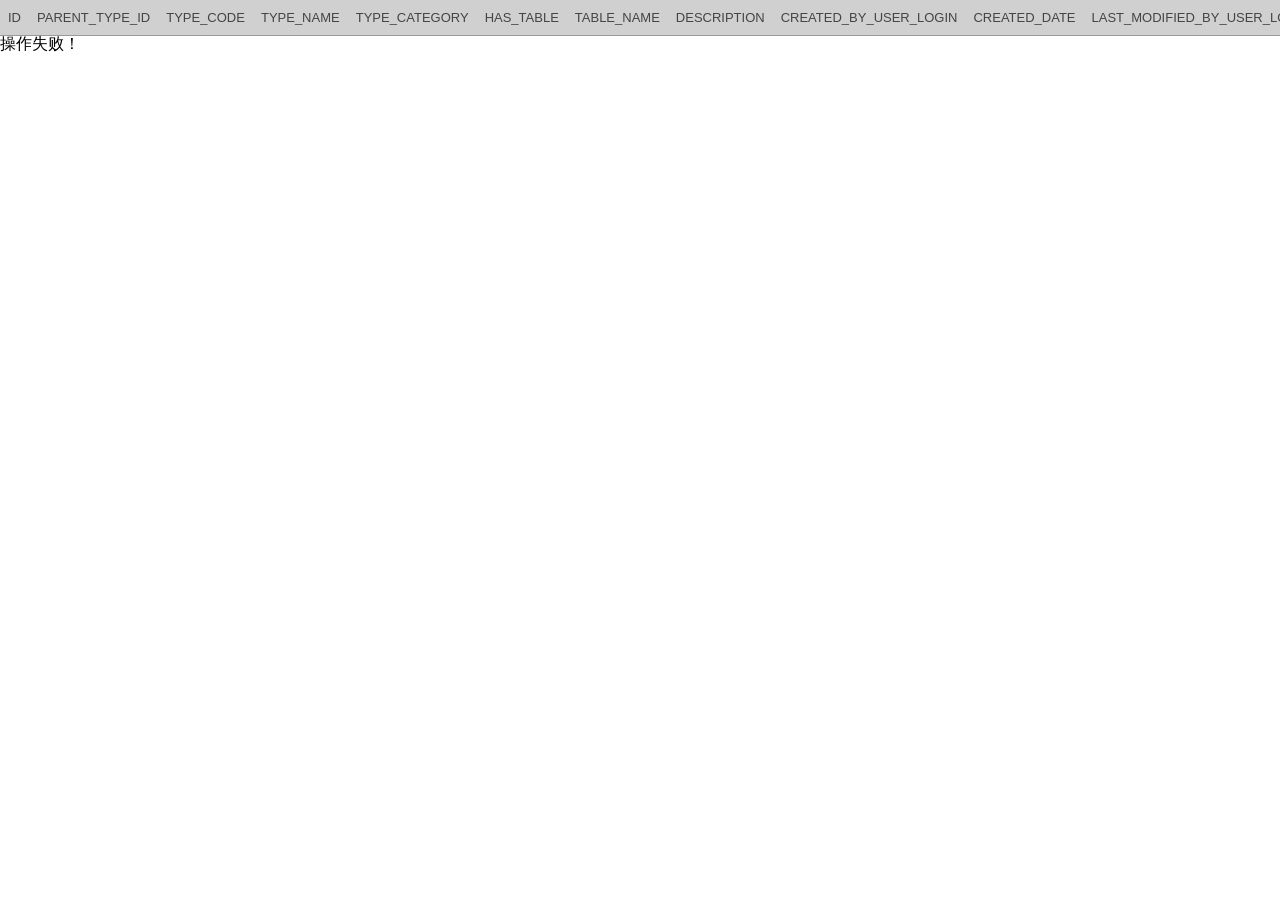
<file: index.html>
<!DOCTYPE html>
<html>
<head>
	<title>作品类型处理</title>
	<meta charset="UTF-8">
	<meta name="viewport" content="width=device-width, initial-scale=1.0, maximum-scale=1.0, user-scalable=0">
	<link rel="stylesheet" href="style.css" type="text/css" media="screen" charset="utf-8"/>
	<link rel="stylesheet" href="reset.css" type="text/css" media="screen" charset="utf-8"/>
	<script type="text/javascript" src="jquery-3.1.1.min.js"></script>
	<script type="text/javascript">
		function getQueryString(name)
		{
		     var reg = new RegExp("(^|&)"+ name +"=([^&]*)(&|$)");
		     var r = window.location.search.substr(1).match(reg);
		     if(r!=null)return  unescape(r[2]); return null;
		}

		var env = getQueryString("env");
		var password = getQueryString("pwd");
		var domain = "";
		switch(env){
			case 'official':
				domain="http://platform.5rs.me";
				break;
			case 'uat':
				domain="http://platform.wechuban.com";
				break;
			case 'test':
				domain="http://platform.techdc.cn";
				break;
			case 'develop':
			default:
				domain = "http://platform.chubanyun.me";
				break;

		}
   		var url = domain+"/resourcecenter/v1.0/productType/";
		$(document).ready(function(){
		     $.ajax({
			     url:url+"getAllProTypes?password="+password,
			     dataType:'json',
			     processData: false,
			     type:'get',
			     success:function(data){
			        if(data.errCode==0){
			        	var data = data.data;
			        	for(var i=0;i<data.length;i++){
			        		var htmls = new Array();
			        		htmls.push("<tr>");
					        		htmls.push("<td>"+data[i].id+"</td>");
									htmls.push("<td><input typeId='"+data[i].id+"' numOrString='num' name='parentTypeId' onchange='update(this)' value='"+data[i].parentTypeId+"'/></td>");
									htmls.push("<td><input typeId='"+data[i].id+"' numOrString='string' name='typeCode' onchange='update(this)' value='"+data[i].typeCode+"'/></td>");
									htmls.push("<td><input typeId='"+data[i].id+"' numOrString='string' name='typeName' onchange='update(this)' value='"+data[i].typeName+"'/></td>");
									htmls.push("<td><input typeId='"+data[i].id+"' numOrString='string' name='typeCategory' onchange='update(this)' value='"+data[i].typeCategory+"'/></td>");
									htmls.push("<td><input typeId='"+data[i].id+"' numOrString='num' name='hasTable' onchange='update(this)' value='"+data[i].hasTable+"'/></td>");
									htmls.push("<td><input typeId='"+data[i].id+"' numOrString='string' name='tableName' onchange='update(this)' value='"+data[i].tableName+"'/></td>");
									htmls.push("<td><input typeId='"+data[i].id+"' numOrString='string' name='description' onchange='update(this)' value='"+data[i].description+"'/></td>");
									htmls.push("<td><input typeId='"+data[i].id+"' numOrString='num' name='createdByUserLogin' onchange='update(this)' value='"+data[i].createdByUserLogin+"'/></td>");
									htmls.push("<td><input typeId='"+data[i].id+"' numOrString='string' name='createdDate' onchange='update(this)' value='"+data[i].createdDate+"'/></td>");
									htmls.push("<td><input typeId='"+data[i].id+"' numOrString='num' name='lastModifiedByUserLogin' onchange='update(this)' value='"+data[i].lastModifiedByUserLogin+"'/></td>");
									htmls.push("<td><input typeId='"+data[i].id+"' numOrString='string' name='lastModifiedDate' onchange='update(this)' value='"+data[i].lastModifiedDate+"'/></td>");
									htmls.push("<td><input typeId='"+data[i].id+"' numOrString='num' name='isVirtual' onchange='update(this)' value='"+data[i].isVirtual+"'/></td>");
									htmls.push("<td><input typeId='"+data[i].id+"' numOrString='num' name='isOpen' onchange='update(this)' value='"+data[i].isOpen+"'/></td>");
									htmls.push("<td><input typeId='"+data[i].id+"' numOrString='num' name='sequenceNum' onchange='update(this)' value='"+data[i].sequenceNum+"'/></td>");
									htmls.push("<td><input typeId='"+data[i].id+"' numOrString='num' name='version' onchange='update(this)' value='"+data[i].version+"'/></td>");
									htmls.push("<td><input typeId='"+data[i].id+"' numOrString='num' name='merchantShow' onchange='update(this)' value='"+data[i].merchantShow+"'/></td>");
									htmls.push("<td><input typeId='"+data[i].id+"' numOrString='num' name='agentShow' onchange='update(this)' value='"+data[i].agentShow+"'/></td>");
									htmls.push("<td><input typeId='"+data[i].id+"' numOrString='num' name='channelShow' onchange='update(this)' value='"+data[i].channelShow+"'/></td>");
									htmls.push("<td><input typeId='"+data[i].id+"' numOrString='num' name='advisorShow' onchange='update(this)' value='"+data[i].advisorShow+"'/></td>");
									htmls.push("<td><input typeId='"+data[i].id+"' numOrString='num' name='wechatShow' onchange='update(this)' value='"+data[i].wechatShow+"'/></td>");
									htmls.push("</tr>");
							$("#tbody").append(htmls.join(''));
			        	}
			        }else{
			        	$(".content").append(data.message);
			        }
			     },
			     error:function(XMLHttpRequest, textStatus, errorThrown) {
			     	//document.write(textStatus);
			     	$(".content").append("操作失败！");
			     }});
		});

   		function update(o){
   			//alert(o.name+","+o.value);
   			var numOrString=o.getAttribute("numOrString");
   			var attr = "'"+o.name+"'";
   			var val = numOrString=='num'?o.value:'"'+o.value+'"';
   			var data = '{"id":'+o.getAttribute("typeId")+',"'+o.name+'":'+(numOrString=='num'?o.value:'"'+o.value+'"')+'}';
   			//alert(encodeURI(url+"update?data="+data));
   			$.ajax({
			     url:encodeURI(url+"update?password="+password+"&data="+data),
			     dataType:'json',
			     processData: false, 
			     type:'get',
			     success:function(data){
			     	alert(data.message);
			     	location.reload();
			     },
			     error:function(XMLHttpRequest, textStatus, errorThrown) {
			     	alert("操作失败！");
			     }});
   		}
	</script>
</head>
<body>
<div class="col w10 last">
<div class="content">
<table>
<tbody id="tbody">
<tr>
<th>ID</th>
<th>PARENT_TYPE_ID</th>
<th>TYPE_CODE</th>
<th>TYPE_NAME</th>
<th>TYPE_CATEGORY</th>
<th>HAS_TABLE</th>
<th>TABLE_NAME</th>
<th>DESCRIPTION</th>
<th>CREATED_BY_USER_LOGIN</th>
<th>CREATED_DATE</th>
<th>LAST_MODIFIED_BY_USER_LOGIN</th>
<th>LAST_MODOFIED_DATE</th>
<th>IS_VIRTUAL</th>
<th>IS_OPEN</th>
<th>SEQUENCE_NUM</th>
<th>VERSION</th>
<th>MERCHANT_SHOW</th>
<th>AGENT_SHOW</th>
<th>CHANNEL_SHOW</th>
<th>ADVISOR_SHOW</th>
<th>WECHAT_SHOW</th>
</tr>
</tbody>
</table>
</div>
</div>
</body>
</html>
</file>
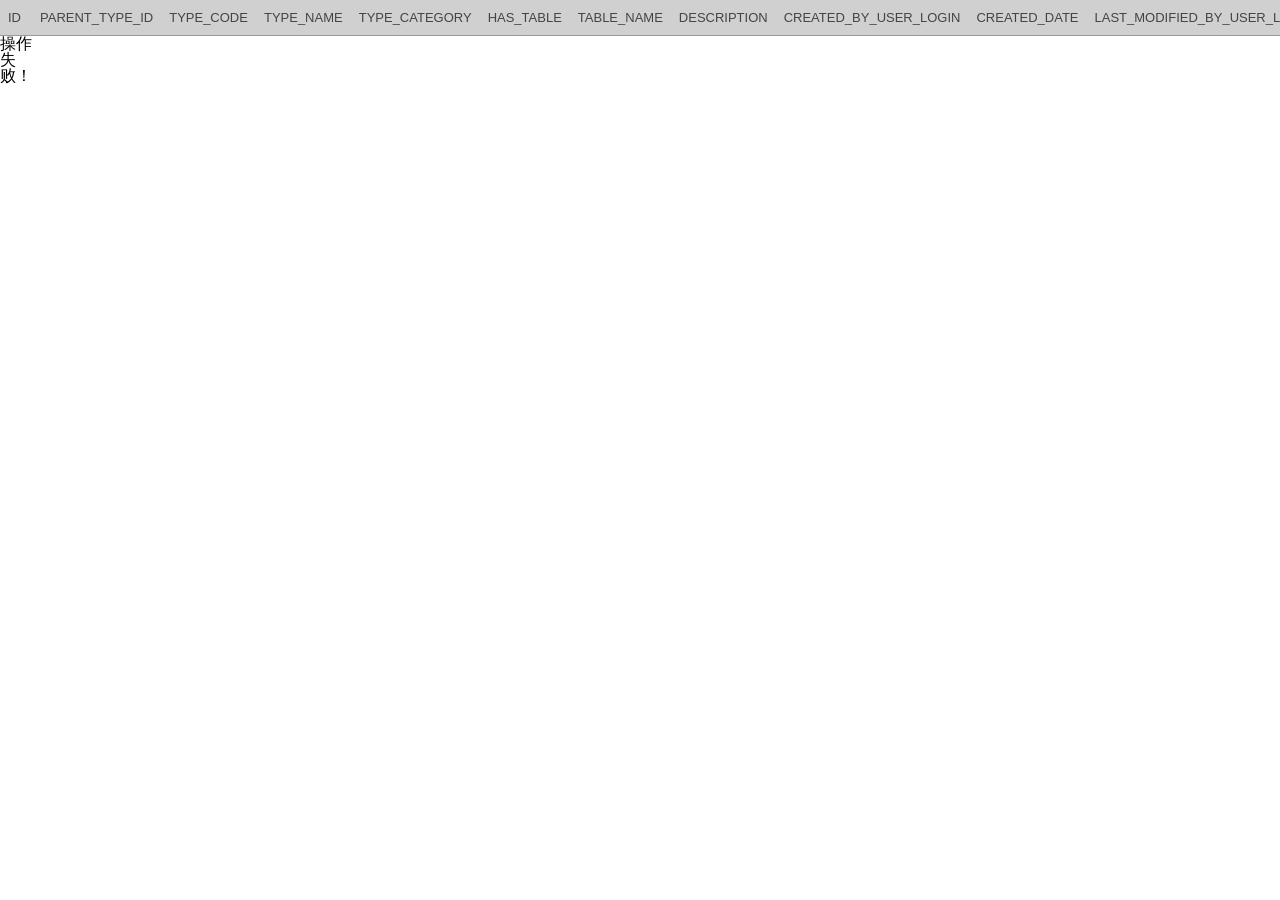
<file: product_type.html>
<!DOCTYPE html>
<html>
<head>
	<title>作品类型处理</title>
	<meta charset="UTF-8">
	<meta name="viewport" content="width=device-width, initial-scale=1.0, maximum-scale=1.0, user-scalable=0">
	<link rel="stylesheet" href="style.css" type="text/css" media="screen" charset="utf-8"/>
	<link rel="stylesheet" href="reset.css" type="text/css" media="screen" charset="utf-8"/>
	<script type="text/javascript" src="jquery-3.1.1.min.js"></script>
	<script type="text/javascript">
		function getQueryString(name)
		{
		     var reg = new RegExp("(^|&)"+ name +"=([^&]*)(&|$)");
		     var r = window.location.search.substr(1).match(reg);
		     if(r!=null)return  unescape(r[2]); return null;
		}

		var env = getQueryString("env");
		var password = getQueryString("pwd");
		var domain = "";
		switch(env){
			case 'official':
				domain="http://platform.5rs.me";
				break;
			case 'uat':
				domain="http://platform.wechuban.com";
				break;
			case 'test':
				domain="http://platform.techdc.cn";
				break;
			case 'develop':
			default:
				domain = "http://platform.chubanyun.me";
				break;

		}
   		var url = domain+"/resourcecenter/v1.0/productType/";
		$(document).ready(function(){
		     $.ajax({
			     url:url+"getAllProTypes?password="+password,
			     dataType:'json',
			     processData: false,
			     type:'get',
			     success:function(data){
			        if(data.errCode==0){
			        	var data = data.data;
			        	for(var i=0;i<data.length;i++){
			        		var htmls = new Array();
			        		htmls.push("<tr>");
					        		htmls.push("<td>"+data[i].id+"</td>");
									htmls.push("<td><input typeId='"+data[i].id+"' numOrString='num' name='parentTypeId' onchange='update(this)' value='"+data[i].parentTypeId+"'/></td>");
									htmls.push("<td><input typeId='"+data[i].id+"' numOrString='string' name='typeCode' onchange='update(this)' value='"+data[i].typeCode+"'/></td>");
									htmls.push("<td><input typeId='"+data[i].id+"' numOrString='string' name='typeName' onchange='update(this)' value='"+data[i].typeName+"'/></td>");
									htmls.push("<td><input typeId='"+data[i].id+"' numOrString='string' name='typeCategory' onchange='update(this)' value='"+data[i].typeCategory+"'/></td>");
									htmls.push("<td><input typeId='"+data[i].id+"' numOrString='num' name='hasTable' onchange='update(this)' value='"+data[i].hasTable+"'/></td>");
									htmls.push("<td><input typeId='"+data[i].id+"' numOrString='string' name='tableName' onchange='update(this)' value='"+data[i].tableName+"'/></td>");
									htmls.push("<td><input typeId='"+data[i].id+"' numOrString='string' name='description' onchange='update(this)' value='"+data[i].description+"'/></td>");
									htmls.push("<td><input typeId='"+data[i].id+"' numOrString='num' name='createdByUserLogin' onchange='update(this)' value='"+data[i].createdByUserLogin+"'/></td>");
									htmls.push("<td><input typeId='"+data[i].id+"' numOrString='string' name='createdDate' onchange='update(this)' value='"+data[i].createdDate+"'/></td>");
									htmls.push("<td><input typeId='"+data[i].id+"' numOrString='num' name='lastModifiedByUserLogin' onchange='update(this)' value='"+data[i].lastModifiedByUserLogin+"'/></td>");
									htmls.push("<td><input typeId='"+data[i].id+"' numOrString='string' name='lastModifiedDate' onchange='update(this)' value='"+data[i].lastModifiedDate+"'/></td>");
									htmls.push("<td><input typeId='"+data[i].id+"' numOrString='num' name='isVirtual' onchange='update(this)' value='"+data[i].isVirtual+"'/></td>");
									htmls.push("<td><input typeId='"+data[i].id+"' numOrString='num' name='isOpen' onchange='update(this)' value='"+data[i].isOpen+"'/></td>");
									htmls.push("<td><input typeId='"+data[i].id+"' numOrString='num' name='sequenceNum' onchange='update(this)' value='"+data[i].sequenceNum+"'/></td>");
									htmls.push("<td><input typeId='"+data[i].id+"' numOrString='num' name='version' onchange='update(this)' value='"+data[i].version+"'/></td>");
									htmls.push("<td><input typeId='"+data[i].id+"' numOrString='num' name='merchantShow' onchange='update(this)' value='"+data[i].merchantShow+"'/></td>");
									htmls.push("<td><input typeId='"+data[i].id+"' numOrString='num' name='agentShow' onchange='update(this)' value='"+data[i].agentShow+"'/></td>");
									htmls.push("<td><input typeId='"+data[i].id+"' numOrString='num' name='channelShow' onchange='update(this)' value='"+data[i].channelShow+"'/></td>");
									htmls.push("<td><input typeId='"+data[i].id+"' numOrString='num' name='advisorShow' onchange='update(this)' value='"+data[i].advisorShow+"'/></td>");
									htmls.push("<td><input typeId='"+data[i].id+"' numOrString='num' name='wechatShow' onchange='update(this)' value='"+data[i].wechatShow+"'/></td>");
									htmls.push("</tr>");
							$("#tbody").append(htmls.join(''));
			        	}
			        }else{
			        	$("#tbody").append(data.message);
			        }
			     },
			     error:function(XMLHttpRequest, textStatus, errorThrown) {
			     	//document.write(textStatus);
			     	$("#tbody").append("操作失败！");
			     }});
		});

   		function update(o){
   			//alert(o.name+","+o.value);
   			var numOrString=o.getAttribute("numOrString");
   			var attr = "'"+o.name+"'";
   			var val = numOrString=='num'?o.value:'"'+o.value+'"';
   			var data = '{"id":'+o.getAttribute("typeId")+',"'+o.name+'":'+(numOrString=='num'?o.value:'"'+o.value+'"')+'}';
   			//alert(encodeURI(url+"update?data="+data));
   			$.ajax({
			     url:encodeURI(url+"update?password="+password+"&data="+data),
			     dataType:'json',
			     processData: false, 
			     type:'get',
			     success:function(data){
			     	alert(data.message);
			     	location.reload();
			     },
			     error:function(XMLHttpRequest, textStatus, errorThrown) {
			     	alert("操作失败！");
			     }});
   		}
	</script>
</head>
<body>
<div class="col w10 last">
<div class="content">
<table>
<tbody id="tbody">
<tr>
<th>ID</th>
<th>PARENT_TYPE_ID</th>
<th>TYPE_CODE</th>
<th>TYPE_NAME</th>
<th>TYPE_CATEGORY</th>
<th>HAS_TABLE</th>
<th>TABLE_NAME</th>
<th>DESCRIPTION</th>
<th>CREATED_BY_USER_LOGIN</th>
<th>CREATED_DATE</th>
<th>LAST_MODIFIED_BY_USER_LOGIN</th>
<th>LAST_MODOFIED_DATE</th>
<th>IS_VIRTUAL</th>
<th>IS_OPEN</th>
<th>SEQUENCE_NUM</th>
<th>VERSION</th>
<th>MERCHANT_SHOW</th>
<th>AGENT_SHOW</th>
<th>CHANNEL_SHOW</th>
<th>ADVISOR_SHOW</th>
<th>WECHAT_SHOW</th>
</tr>
</tbody>
</table>
</div>
</div>
</body>
</html>
</file>
<file: style.css>
@import url('reset.css');body{background:#f0f0f0;padding:0 20px;font-family:Lucida Grande,Verdana,Arial,sans-serif;}#header{margin:0;padding:5px;}#wrapper_login{background:#fff;width:300px;margin:100px auto 0;padding:0 0 0px;}#wrapper{background:#fff;padding:0 0 0px;width:100%;min-width:700px;margin:0 auto;}* html #minwidth{border-left:700px solid #fff;position:relative;float:left;z-index:1;background:#e4e4e4;}* html #holder{margin-left:-700px;position:relative;float:left;z-index:2;text-align:left;background:#e4e4e4;}#desc{background:#fff;position:relative;margin:0px 0px;padding:0px 0 0 0;}#body_footer{width:100%;height:10px;font-size:0px;background:#fff url(../images/footer_bg.png) repeat-x bottom left;}#body_footer #bottom_left,#body_footer #bottom_right{width:100%;height:10px;}#body_footer #bottom_left{background:url(../images/footer_bl.png) no-repeat bottom left;margin:0px;padding:0px;}#body_footer #bottom_right{background:url(../images/footer_br.png) no-repeat top right;margin:0px;padding:0px;}.body{padding:10px;margin:0px;position:relative;border:1px solid #e4e4e4;border-top:0px;border-bottom:0px;}.desc p{margin:0;}#footer{text-align:center;width:100%;padding:5px 0 5px 0;background:transparent;}#footer p{font-size:11px;}#menu{width:100%;height:35px;background:#d0d0d0 url(../images/menu.png) repeat-x;position:relative;border-bottom:1px solid #767778;}#menu #left,#menu #right{width:10px;height:10px;position:absolute;top:0px;font-size:0px;}#menu #left{left:0px;background:#d0d0d0 url(../images/menu_tl.png) no-repeat;}#menu #right{right:0px;background:#d0d0d0 url(../images/menu_tr.png) no-repeat;}#submenu{width:100%;height:49px;background:#9c9d9e url(../images/submenu.png) repeat-x;position:relative;}#menu ul{position:absolute;top:0;left:0;margin:0;}#menu ul li{display:block;height:36px;float:left;position:relative;background:none;margin:0;padding:0;}#menu ul li a{font-family:Arial,sans-serif;font-size:12px;display:block;float:left;height:36px;color:#666;text-decoration:none;font-weight:700;padding:0 15px;}#menu ul li a span{display:block;float:left;cursor:pointer;margin:8px 0 0;}#menu ul li a:hover,#menu ul li.hover a,#menu ul li a.selected{background:url(../images/menu_arrow.png) no-repeat center 29px;}#menu h2{padding:10px 0 0 10px;}#submenu .modules_left,#submenu .title,#submenu .modules_right{height:49px;width:50%;position:absolute;top:0px;top:0px;z-index:10;}#submenu .modules_left{left:0px;}#submenu .modules_right{right:0px;text-align:left;}#submenu .title{width:180px;line-height:49px;left:50%;margin-left:-90px;font-size:16px;text-align:center;font-weight:bold;color:#646464;text-shadow:#b8b9b9 1px 1px 0px;z-index:11;}.module{float:left;margin:10px 0 0 10px;display:inline;position:relative;}#submenu .modules_right .module{float:right;margin:10px 10px 0 0;}.module.buttons a.module_button,.module.buttons a.dropdown_button{float:left;margin:0 10px 0 0;height:28px;display:block;background:url(../images/submenu_button_bg_left.png) no-repeat top left;text-decoration:none;padding:0 0 0 10px;}#submenu .modules_right .module.buttons a.module_button,#submenu .modules_right .module.buttons a.dropdown_button{margin:0 0 0 10px;display:inline;}.module.buttons a.module_button span,.module.buttons a.dropdown_button span{display:block;float:left;padding:0 10px 0 0;height:28px;line-height:27px;background:url(../images/submenu_button_bg_right.png) no-repeat top right;color:#cacaca;font-size:13px;}.module.buttons a.module_button small,.module.buttons a.dropdown_button small{width:22px;height:22px;padding:0px;display:block;float:left;margin:3px 0 0 -4px;opacity:0.65;}.module.buttons a.module_button:hover span,.module.buttons a.module_button:hover small,.module.buttons a.dropdown_button:hover span,.module.buttons a.dropdown_button:hover small{color:#fff;opacity:1.0;}.module.search{width:230px;height:28px;background:url(../images/module_search.png) no-repeat top left;}.module.search p{padding:0;margin:0}.module.search input{background:none;border:0;outline:0;color:#cfcfcf;float:left;padding:7px 0;width:190px;margin:0 0 0 30px;}.module.text{color:#646464;font-size:12px;padding:8px 0 0 0;}.module .dropdown{position:absolute;top:34px;left:0px;color:#fff;width:300px;display:none;}#submenu .modules_right .module .dropdown{left:auto;right:0px;}.module .dropdown .arrow{background:url(../images/dropdown_arrow.png) no-repeat 33px 0px;height:10px;font-size:0px;}#submenu .modules_right .module .dropdown .arrow{background:url(../images/dropdown_arrow.png) no-repeat top right;margin:0 33px 0 0;}.module .dropdown .content{background:#666;border-radius:5px;padding:10px;}.module .dropdown .content p{color:#dbdbdb;}.module .dropdown hr{display:block;border:0;background:url(../images/dropdown_hr.png) no-repeat center top;height:2px;font-size:0px;margin:0 0 10px 0;}.module.pagination a{height:28px;line-height:28px;display:block;float:left;margin:0 0 0 5px;}.module.pagination span{color:#666;display:block;float:left;margin:0 0 0 5px;height:28px;line-height:28px;display:block;}.module.pagination a.page_left{width:27px;height:28px;display:block;background:url(../images/pagination_button.png) no-repeat top left;}.module.pagination a.page_right{width:27px;height:28px;display:block;background:url(../images/pagination_button.png) no-repeat top left;}.module.pagination a small{width:22px;height:22px;padding:0px;display:block;float:left;margin:3px 0 0 3px;opacity:0.65;}.module.pagination a:hover small{opacity:1.0;}.module.pagination a.current{font-weight:bold;text-decoration:none;font-size:20px;}.success,.error,.notice,.box{margin:0 0 10px;width:100%;position:relative}.box .desc{padding:5px 10px;}.success .desc,.error .desc,.notice .desc{padding:10px 10px;}.success .desc p,.error .desc p,.notice .desc p{margin:0px;}.tl,.tr,.bl,.br{position:absolute;width:5px;height:5px;background-image:url(../images/messages.png);background-repeat:no-repeat;}.tl{left:0px;top:0px;}.tr{right:0px;top:0px;}.bl{left:0px;bottom:0px;}.br{right:0px;bottom:0px;}.success{background:#c8e793;}.success .tl{background-position:0px 0px;}.success .tr{background-position:-5px 0px;}.success .bl{background-position:0px -5px;}.success .br{background-position:-5px -5px;}.success .desc{color:#4F8A10;}.error{background:#fb9292;}.error .tl{background-position:0px -10px;}.error .tr{background-position:-5px -10px;}.error .bl{background-position:0px -15px;}.error .br{background-position:-5px -15px;}.error .desc{color:#D8000C;}.notice{background:#fde78f;}.notice .tl{background-position:0px -20px;}.notice .tr{background-position:-5px -20px;}.notice .bl{background-position:0px -25px;}.notice .br{background-position:-5px -25px;}.notice .desc{color:#a89751;}.box .head,.box .bottom,.box .head div,.box .bottom div{height:5px;font-size:0;width:100%;}.box{background:#f0f0f0;position:relative;}.box .head{background:#f0f0f0 url(../images/box_tl.png) no-repeat;}.box .head div{background:url(../images/box_tr.png) no-repeat top right;}.box .bottom{background:#f0f0f0 url(../images/box_bl.png) no-repeat;}.box .bottom div{background:url(../images/box_br.png) no-repeat top right;}.box .desc{color:#666;}.box h2{font-size:14px;margin:0;padding:8px 0 7px 10px;}.box.header .head{background:url(../images/box_tl_h.png) no-repeat top left;position:absolute;top:0px;left:0px;}.box.header .head div{background:url(../images/box_tr_h.png) no-repeat top right;position:absolute;width:5px;top:0px;right:0px;}.shelf{height:165px;background:url(../images/shelf_center.png) repeat-x bottom left;position:relative;margin:0 0 20px 0;}.shelf .left{width:62px;height:54px;position:absolute;left:0px;bottom:0px;background:url(../images/shelf_left.png) no-repeat top left;}.shelf .right{width:62px;height:54px;position:absolute;right:0px;bottom:0px;background:url(../images/shelf_right.png) no-repeat top left;}.shelf .inside{padding:0 62px;height:123px;overflow:hidden;}.shelf a{display:block;height:123px;position:relative;text-align:center;text-decoration:none;}.shelf a img{position:absolute;bottom:0px;left:50%;margin-left:-58px;display:block;}form input.text.login{width:260px;}form p{margin:0 0 10px;}p br{clear:both;}form label{font-weight:700;color:#666;cursor:pointer;display:block;float:none;font-size:13px;margin:0 0 5px;padding:0;clear:both;}.dropdown form label{color:#dbdbdb;}form label.left{float:left;text-align:right;width:100px;margin:5px 10px 0 0;}form input.text,textarea{border:1px solid #d6d6d6;-moz-border-radius:20px;-webkit-border-radius:20px;border-radius:20px;background:#fff url(../images/input_bg.png) repeat-x bottom left;padding:6px;clear:both;color:#666;margin:0px;font-size:12px;}textarea{-moz-border-radius:5px;-webkit-border-radius:5px;border-radius:5px;font-family:Lucida Grande,Verdana,Arial,sans-serif;font-size:12px;}.w_1{width:1em;}.w_2{width:2em}.w_3{width:3em}.w_4{width:4em}.w_5{width:5em}.w_6{width:6em}.w_7{width:7em}.w_8{width:8em}.w_9{width:9em}.w_10{width:10em}.w_11{width:11em}.w_12{width:12em}.w_13{width:13em}.w_14{width:14em}.w_15{width:15em}.w_16{width:16em}.w_17{width:17em}.w_18{width:18em}.w_19{width:19em}.w_20{width:20em}.w_21{width:21em}.w_22{width:22em}.w_23{width:23em}.w_24{width:24em}.w_25{width:25em}.w_26{width:26em}.w_27{width:27em}.w_28{width:28em}.w_29{width:29em}.w_30{width:30em}.w_31{width:31em}.w_32{width:32em}.w_33{width:33em}.w_34{width:34em}.w_35{width:35em}.w_36{width:36em}.w_37{width:37em}.w_38{width:38em}.w_39{width:39em}.w_40{width:40em}form input.text:focus{background:#fff;}form select{display:block;border:1px solid #dbdbdb;color:#666;background:#f0f0f0;padding:5px;clear:both;}a.button{display:block;float:left;height:28px;font-weight:700;text-decoration:none;color:#666;line-height:28px;margin:0 14px 0 0;padding:0 0 0 10px;background-image:url(../images/buttons_left.png);background-repeat:no-repeat;}a.button span{display:block;height:28px;cursor:pointer;margin:0 -14px 0 0;padding:0 10px 0 0;float:left;background-image:url(../images/buttons_right.png);background-repeat:no-repeat;}a.button small{width:22px;height:22px;padding:0px;display:block;float:left;margin:3px 0 0 -4px;}a.button{background-position:left top;}a.button span{background-position:right top;}a.button.green{background-position:left -56px;}a.button.green span{background-position:right -56px;}a.button.red{background-position:left -168px;}a.button.red span{background-position:right -168px;}a.button.yellow{background-position:left -112px;}a.button.yellow span{background-position:right -112px;}a:hover.button{background-position:left -28px;color:#666;}a:hover.button span{background-position:right -28px;}a:hover.button.green{background-position:left -84px;}a:hover.button.green span{background-position:right -84px;}a:hover.button.red{background-position:left -196px;}a:hover.button.red span{background-position:right -196px;}a:hover.button.yellow{background-position:left -140px;}a:hover.button.yellow span{background-position:right -140px;}a.button.right{float:right;}a.button.mt{margin-top:10px;}a.button.mb{margin-bottom:10px;}a.button.ml{margin-left:10px;}a.button.mr{margin-right:24px;}a.button.hide{display:none;}a.checkbox{margin:0 10px 0 0;display:block;width:44px;height:28px;position:relative;float:left;}a.checkbox small{display:block;width:21px;height:20px;position:absolute;top:4px;background:url(../images/checkbox.png) no-repeat bottom left;}a.checkbox.on small{left:0px;}a.checkbox.off small{left:23px;}a.checkbox.on{background:url(../images/checkbox.png) no-repeat left 3px;}a.checkbox.off{background:url(../images/checkbox.png) no-repeat right 3px;}input.checkbox{display:none;}table{width:100%;}th.checkbox{width:0px}table tr:hover td{background:#e4e4e4;}table th{background:#d0d0d0 repeat-x top left;font-size:13px;font-weight:400;color:#444;border-bottom:1px solid #999a9b;text-align:left;font-family:"Lucida Sans Unicode","Lucida Grande",Sans-Serif;line-height:19px;padding:8px;}table td{background:#f0f0f0;font-size:12px;border-top:1px solid transparent;border-bottom:1px solid #fff;color:#666;font-family:"Lucida Sans Unicode","Lucida Grande",Sans-Serif;line-height:19px;padding:8px;}h1,h2,h3,h4,h5{margin:0 0 10px 0;color:#666;}h1{font-size:18px;}h2{font-size:16px;}h3{font-size:14px;}h4{font-size:12px;}h5{font-size:10px;}.underline{text-decoration:underline}.highlight{background:#fde78f;padding:0 5px;color:#a89751}.red{color:#D8000C}.green{color:#4F8A10}.strong{font-weight:700}.italic{font-style:italic;color:#000;}.small{font-size:10px;}.right{text-align:right;}p{font-size:12px;color:#666;line-height:17px;margin:0 0 10px 0;}pre{color:#666;margin:0 0 10px 0;font-size:11px;line-height:17px;}ul,ol{font-size:12px;color:#bcbdbe;list-style-type:disc;margin:5px 0 0 20px;}li{color:#666;padding:0 0 0 0px;margin:0 0 10px 0px;line-height:13px;}li.last{margin:0px;}.dropdown li{color:#dbdbdb;}a{font-size:12px;color:#666;line-height:20px;}a:hover{color:#444;}a.logo{display:block;float:left;padding:4px 0 0 0;}.dropdown a{color:#fff;}.dropdown a.button{color:#666;}.novisible{display:none;}p.last{margin:0px;}.clear,br{clear:both;font-size:0px;display:block;}.buttons_demo a{margin:0 24px 10px 0;}.pager{width:100%;padding:5px 0 5px 0;text-align:center;}.pager a{text-decoration:none;padding:0 2px 0 2px}.pager a.selected,.pager a:hover{text-decoration:underline;color:#444;font-weight:bold;}.overlay{position:absolute;top:0px;left:0px;z-index:100;width:100%;height:100%;background:url(../images/overlay.png);display:none;}.modal_window{position:fixed;top:100px;background:#fff;z-index:101;display:none;}.modal_window.border{border:1px solid #d0d0d0;}.modal_window .header{background:#d0d0d0;color:#444;border-bottom:1px solid #999a9b;text-align:left;font-family:"Lucida Sans Unicode","Lucida Grande",Sans-Serif;padding:8px;}.modal_loader{width:50px;height:50px;top:100px;position:fixed;background:#fff url(../images/ajax-loader.gif) no-repeat center;z-index:101;}.modal_window .header h2{margin:0px;position:relative;border:0px;}.modal_window .header h2 span{display:block;position:absolute;top:2px;right:0px;font-size:12px;text-decoration:underline;cursor:pointer;font-weight:normal;}#modal_inner{padding:10px;}#modal_inner .novisible{display:block;}.modal_window.default{background:#fff;}.modal_window.red{background:red;border:2px solid blue;}.icon{background-repeat:no-repeat;background-image:url(../images/icons.png);}a.button .icon{background-image:url(../images/icons_gray.png);}.icon.single_user{background-position:-13px -13px}.icon.multiple_users{background-position:-61px -13px}.icon.calendar{background-position:-109px -13px}.icon.speech_bubbles{background-position:-157px -13px}.icon.polaroids{background-position:-205px -13px}.icon.film{background-position:-253px -13px}.icon.message{background-position:-13px -61px}.icon.new_message{background-position:-61px -61px}.icon.v-card{background-position:-109px -61px}.icon.presentation{background-position:-157px -61px}.icon.settings{background-position:-205px -61px}.icon.unlock{background-position:-253px -61px}.icon.lock{background-position:-13px -109px}.icon.flatscreen{background-position:-61px -109px}.icon.save{background-position:-109px -109px}.icon.pencil{background-position:-157px -109px}.icon.cut{background-position:-205px -109px}.icon.clipboard{background-position:-253px -109px}.icon.facebook{background-position:-13px -157px}.icon.twitter{background-position:-61px -157px}.icon.looking_glass{background-position:-109px -157px}.icon.off{background-position:-157px -157px}.icon.address_book{background-position:-205px -157px}.icon.clock{background-position:-253px -157px}.icon.documents{background-position:-13px -205px}.icon.pdf_documents{background-position:-61px -205px}.icon.word_documents{background-position:-109px -205px}.icon.excel_documents{background-position:-157px -205px}.icon.powerpoint_documents{background-position:-205px -205px}.icon.zip_documents{background-position:-253px -205px}.icon.single_document{background-position:-13px -253px}.icon.single_pdf{background-position:-61px -253px}.icon.single_word{background-position:-109px -253px}.icon.single_excel{background-position:-157px -253px}.icon.single_powerpoint{background-position:-205px -253px}.icon.single_zip{background-position:-253px -253px}.icon.music{background-position:-13px -301px}.icon.play{background-position:-61px -301px}.icon.stop{background-position:-109px -301px}.icon.next_track{background-position:-157px -301px}.icon.previous_track{background-position:-205px -301px}.icon.eject{background-position:-253px -301px}.icon.minus{background-position:-13px -349px}.icon.plus{background-position:-61px -349px}.icon.cross{background-position:-109px -349px}.icon.check{background-position:-157px -349px}.icon.home{background-position:-205px -349px}.icon.crosshair{background-position:-253px -349px}.icon.favorite{background-position:-13px -397px}.icon.unfavorite{background-position:-61px -397px}.icon.folder{background-position:-109px -397px}.icon.tag{background-position:-157px -397px}.icon.bookmark{background-position:-205px -397px}.icon.book_bookmark{background-position:-253px -397px}.icon.bar_graph{background-position:-13px -445px}.icon.heart-favorite{background-position:-61px -445px}.icon.arrow_left{background-position:-109px -445px}.icon.arrow_right{background-position:-157px -445px}.icon.arrow_down{background-position:-205px -445px}.icon.arrow_up{background-position:-253px -445px}
</file>
